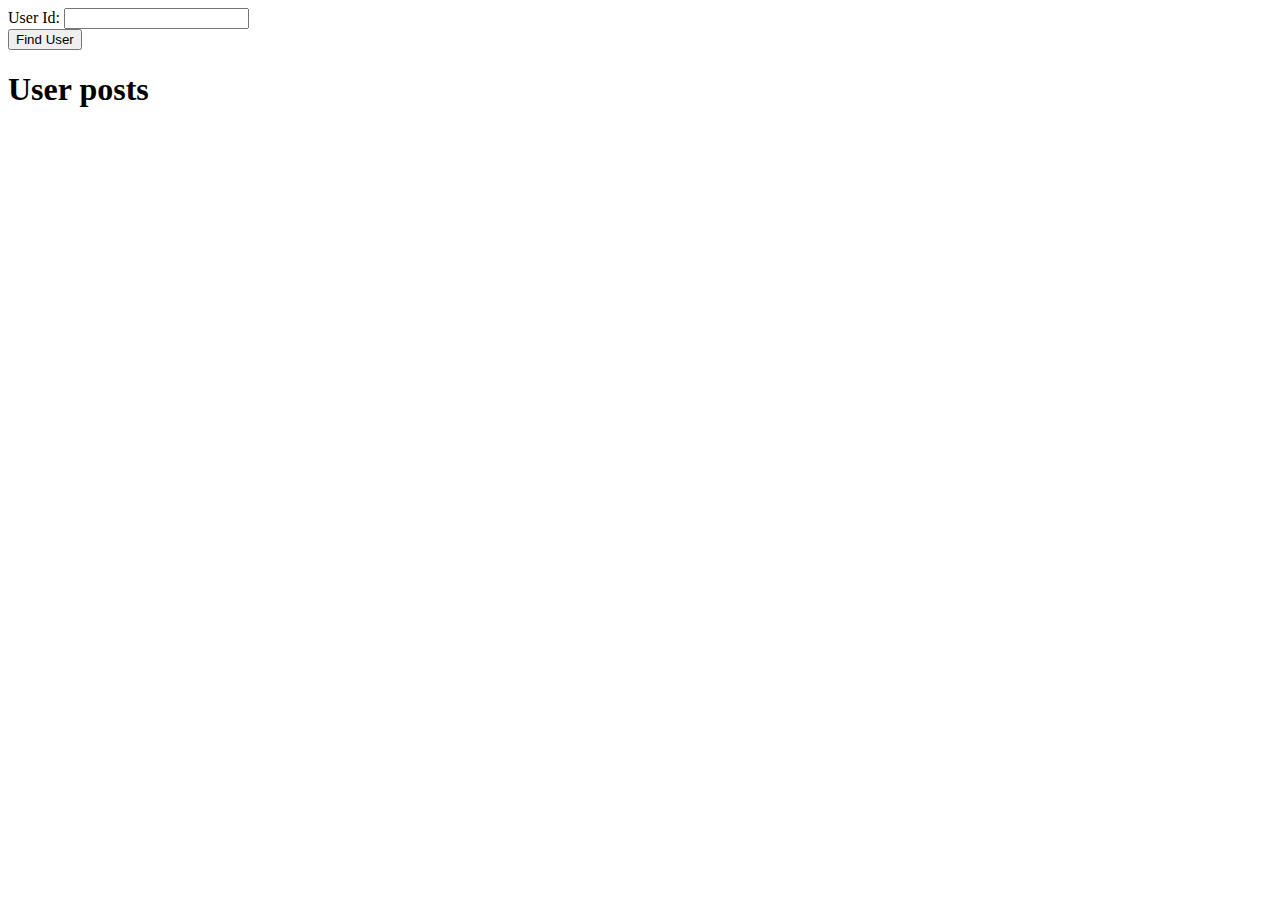
<file: Ajax/index.html>
<!DOCTYPE html>
<html lang="en">

<head>
    <meta charset="UTF-8">
    <meta http-equiv="X-UA-Compatible" content="IE=edge">
    <meta name="viewport" content="width=device-width, initial-scale=1.0">
    <title>AJAX</title>
</head>

<body>
    <form action="" method="post">
        <div>
            <label for="user-id">User Id: </label>
            <input type="text" name="user-id" id="user-id">
        </div>
        <div>
            <button type="button" id="find">Find User</button>
        </div>
    </form>

    <div>
        <p id="username"></p>
        <p id="email"></p>
        <p id="address"></p>
        <h1>User posts</h1>
        <dl id="posts"></dl>
    </div>

    <script src="https://ajax.googleapis.com/ajax/libs/jquery/3.6.1/jquery.min.js"></script>
    <script src="./app.js"></script>
</body>

</html>
</file>
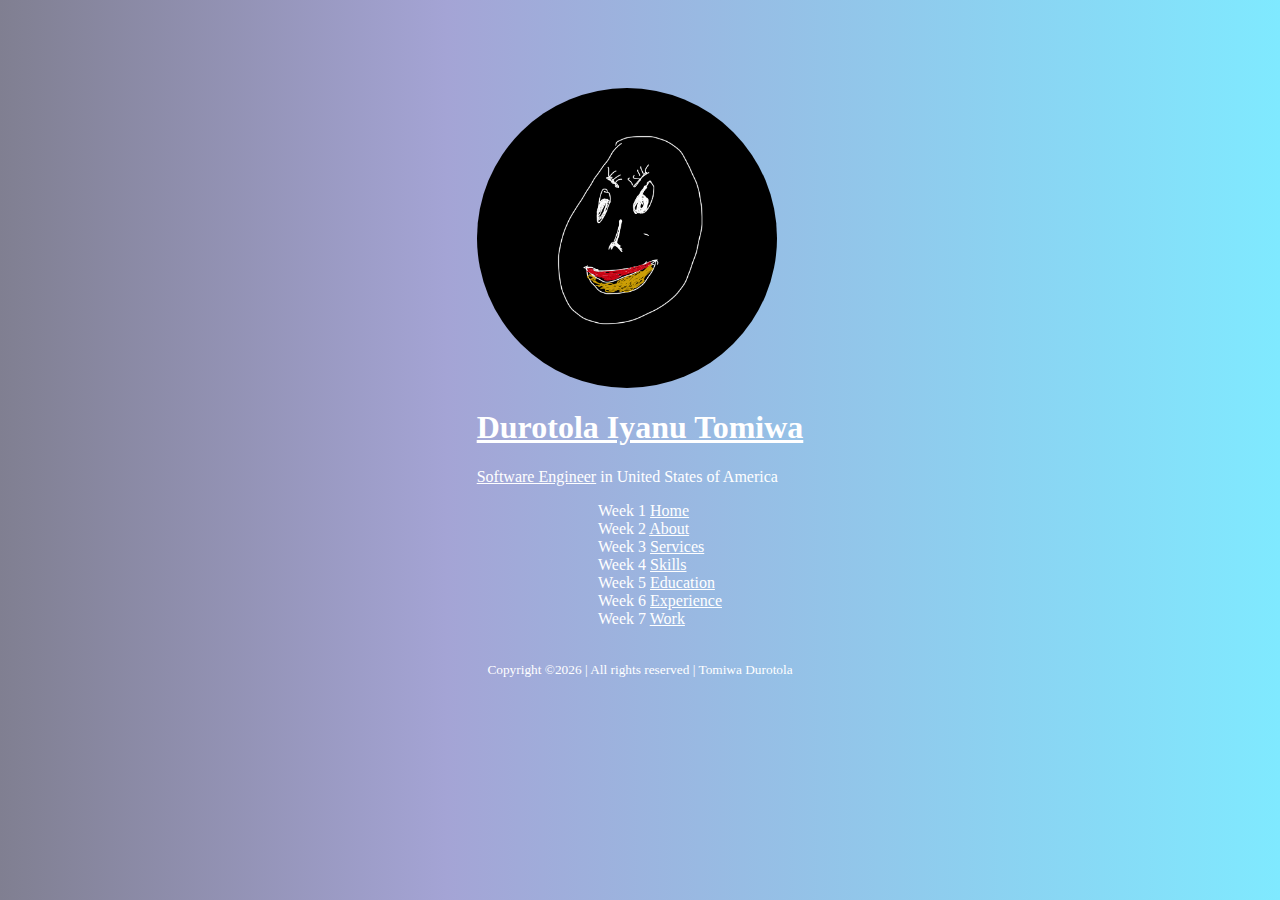
<file: Lab01/index.html>
<!DOCTYPE html >
<html lang=en>
<head>
	<meta charset="utf-8">
	<link rel="stylesheet" type="text/css" href="styles.css">
	<meta name="viewport" content="width=device-width, initial-scale=1">
	<title>CS472 Assignment Page</title>
</head>
<body  id="body-style" style="">
<div id="complementary">
<div class="text-center">
<div class="author-img" style="background-image:url(assets/kg.jpeg);background-size: cover; height: 300px; width: 300px; border-radius: 50%;"></div>
<h1><a href="index.html">Durotola Iyanu Tomiwa</a></h1>
<span class="position"><a href="#">Software Engineer</a> in United States of America</span>
</div>
<div>
<ul>
<li style="list-style: none;">Week 1 <a href="#" data-nav-section="home">Home</a></li>
<li style="list-style: none;">Week 2 <a href="#" data-nav-section="about">About</a></li>
<li style="list-style: none;">Week 3 <a href="#" data-nav-section="services">Services</a></li>
<li style="list-style: none;">Week 4 <a href="#" data-nav-section="skills">Skills</a></li>
<li style="list-style: none;">Week 5 <a href="#" data-nav-section="education">Education</a></li>
<li style="list-style: none;">Week 6 <a href="#" data-nav-section="experience">Experience</a></li>
<li style="list-style: none;">Week 7 <a href="#" data-nav-section="work">Work</a></li>
</ul>
</div>
<div>
<p><small>
Copyright ©<script>document.write(new Date().getFullYear());</script> | All rights reserved | Tomiwa Durotola</small></p>
</div>
</div>

</body>
</html>
</file>
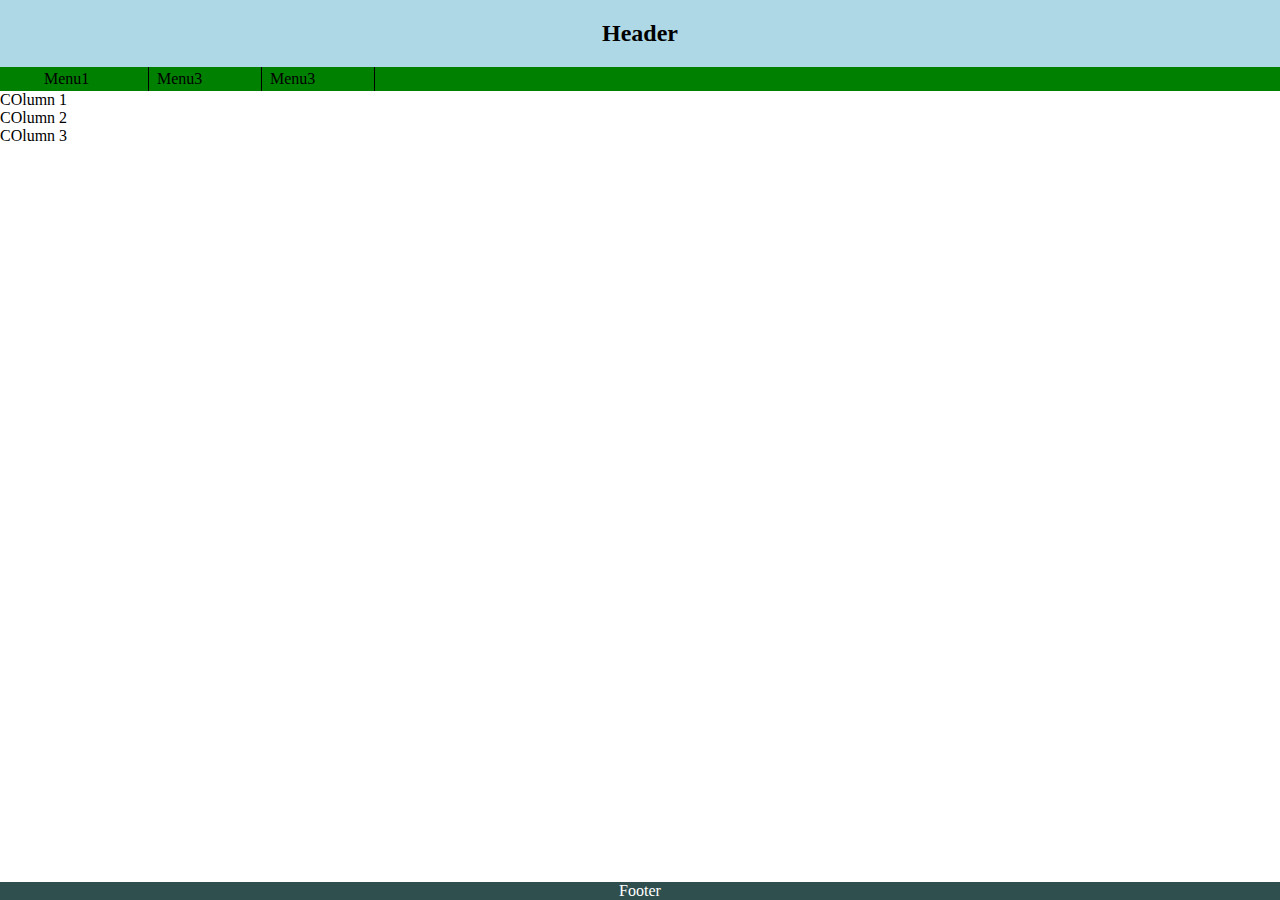
<file: Lab03/index.html>
<!DOCTYPE html >
<html lang=en>
	<head>
		<meta charset="utf-8">
		<link rel="stylesheet" type="text/css" href="app.css">
		<meta name="viewport" content="width=device-width, initial-scale=1">
		<title>Responsive Page</title>
	</head>
	<body>
<header><h2>Header</h2></header>
<nav>
  <ul>
    <li>Menu1</li>
    <li>Menu3</li>
    <li>Menu3</li>
  </ul>
</nav>
<section>
  <div>COlumn 1</div>
  <div>COlumn 2</div>
  <div>COlumn 3</div>
</section>
<footer>Footer</footer>
		</body>
	</html>
</file>
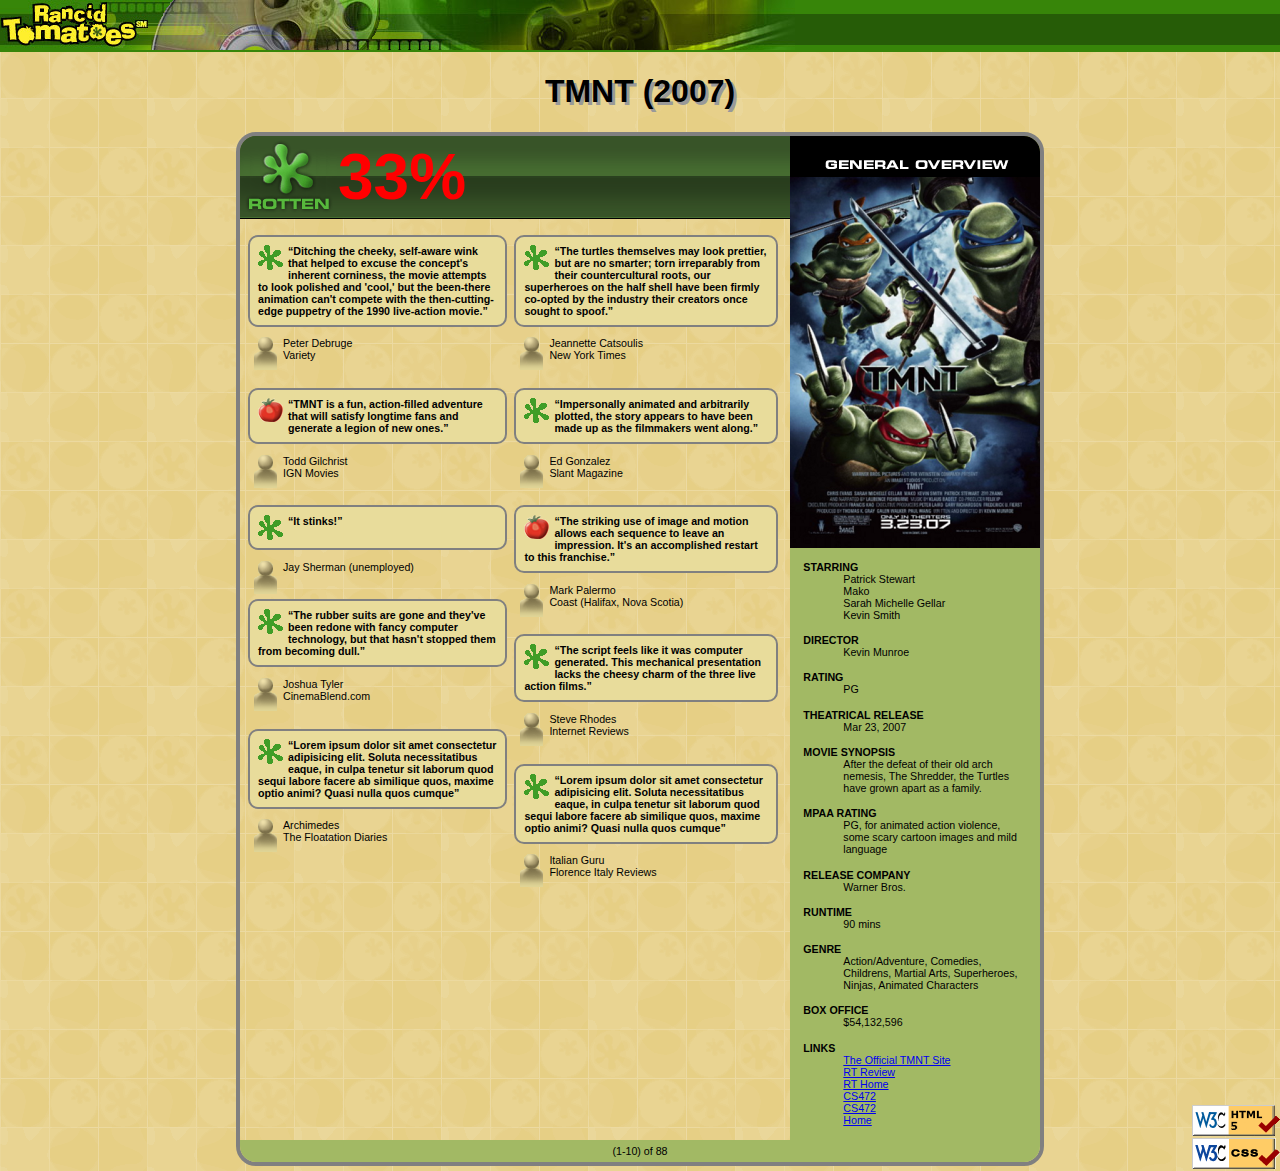
<file: Lab03b/index.html>
<!DOCTYPE html>
<html lang="en">
<head>
    <title>TMNT - Rancid Tomatoes</title>
    <meta charset="utf-8"/>
    <link href="movie.css" type="text/css" rel="stylesheet"/>
    <link href="img/rotten.gif" type="image/png" rel="icon"/>
</head>
<body>
<div class="banner">
    <img src="img/banner.png" alt="Rancid Tomatoes"/>
</div>

<div class="heading">
    <h1>TMNT (2007)</h1>
</div>

<div class="content">
    <!-- relative up -->
    <!--Side Bar absolute. right 0 top 0-->
    <div class="side-bar">
        <div>
            <img src="img/overview.png" alt="general overview"/>
        </div>

        <dl>
            <dt>STARRING</dt>
            <dd>Patrick Stewart <br/> Mako <br/> Sarah Michelle Gellar <br/> Kevin Smith</dd>

            <dt>DIRECTOR</dt>
            <dd>Kevin Munroe</dd>

            <dt>RATING</dt>
            <dd>PG</dd>

            <dt>THEATRICAL RELEASE</dt>
            <dd>Mar 23, 2007</dd>

            <dt>MOVIE SYNOPSIS</dt>
            <dd>After the defeat of their old arch nemesis, The Shredder, the Turtles have grown apart as a family.</dd>

            <dt>MPAA RATING</dt>
            <dd>PG, for animated action violence, some scary cartoon images and mild language</dd>

            <dt>RELEASE COMPANY</dt>
            <dd>Warner Bros.</dd>

            <dt>RUNTIME</dt>
            <dd>90 mins</dd>

            <dt>GENRE</dt>
            <dd>Action/Adventure, Comedies, Childrens, Martial Arts, Superheroes, Ninjas, Animated Characters</dd>

            <dt>BOX OFFICE</dt>
            <dd>$54,132,596</dd>

            <dt>LINKS</dt>
            <dd>
                <ul>
                    <li><a target="_blank" href="http://www.ninjaturtles.com/">The Official TMNT Site</a></li>
                    <li><a target="_blank" href="http://www.rottentomatoes.com/m/teenage_mutant_ninja_turtles/">RT Review</a></li>
                    <li><a target="_blank" href="http://www.rottentomatoes.com/">RT Home</a></li>
                    <li><a target="_blank" href="http://mumstudents.org/cs472/">CS472</a></li>
                    <li><a target="_blank" href="http://mumstudents.org/cs472/">CS472</a></li>
                    <li><a href="../index.html">Home</a></li>
                </ul>
            </dd>
        </dl>
    </div>

    <!--Reviews Section-->
    <!--  Use margin right to keep it away from the side bar -->
    <div class="review-section">
        <div class="rating">
            <img src="img/rottenbig.png" alt="Rotten"/>
            33%
        </div>
        <div class="grid-container">
            <div class="review-col-1">
                <p class="review">
                    <img src="img/rotten.gif" alt="Rotten"/>
                    <q>Ditching the cheeky, self-aware wink that helped to excuse the concept's inherent corniness, the
                        movie
                        attempts
                        to look polished and 'cool,' but the been-there animation can't compete with the
                        then-cutting-edge
                        puppetry
                        of
                        the 1990 live-action movie.</q>
                </p>
                <p class="author">
                    <img src="img/critic.gif" alt="Critic"/>
                    Peter Debruge <br/>
                    Variety
                </p>

                <p class="review">
                    <img src="img/fresh.gif" alt="Fresh"/>
                    <q>TMNT is a fun, action-filled adventure that will satisfy longtime fans and generate a legion of
                        new
                        ones.</q>
                </p>
                <p class="author">
                    <img src="img/critic.gif" alt="Critic"/>
                    Todd Gilchrist <br/>
                    IGN Movies
                </p>

                <p class="review">
                    <img src="img/rotten.gif" alt="Rotten"/>
                    <q>It stinks!</q>
                </p>
                <p class="author">
                    <img src="img/critic.gif" alt="Critic"/>
                    Jay Sherman (unemployed)
                </p>

                <p class="review">
                    <img src="img/rotten.gif" alt="Rotten"/>
                    <q>The rubber suits are gone and they've been redone with fancy computer technology, but that hasn't
                        stopped
                        them
                        from becoming dull.</q>
                </p>
                <p class="author">
                    <img src="img/critic.gif" alt="Critic"/>
                    Joshua Tyler <br/>
                    CinemaBlend.com
                </p>

                <p class="review">
                    <img src="img/rotten.gif" alt="Rotten"/>
                    <q>Lorem ipsum dolor sit amet consectetur adipisicing elit. Soluta
                        necessitatibus eaque, in culpa tenetur sit laborum quod sequi labore facere ab similique
                        quos, maxime optio animi? Quasi nulla quos cumque</q>
                </p>
                <p class="author">
                    <img src="img/critic.gif" alt="Critic"/>
                    Archimedes <br/>
                    The Floatation Diaries
                </p>
            </div>

            <div class="review-col-2">
                <p class="review">
                    <img src="img/rotten.gif" alt="Rotten"/>
                    <q>The turtles themselves may look prettier, but are no smarter; torn irreparably from their
                        countercultural
                        roots,
                        our superheroes on the half shell have been firmly co-opted by the industry their creators once
                        sought
                        to
                        spoof.</q>
                </p>
                <p class="author">
                    <img src="img/critic.gif" alt="Critic"/>
                    Jeannette Catsoulis <br/>
                    New York Times
                </p>

                <p class="review">
                    <img src="img/rotten.gif" alt="Rotten"/>
                    <q>Impersonally animated and arbitrarily plotted, the story appears to have been made up as the
                        filmmakers
                        went
                        along.</q>
                </p>
                <p class="author">
                    <img src="img/critic.gif" alt="Critic"/>
                    Ed Gonzalez <br/>
                    Slant Magazine
                </p>

                <p class="review">
                    <img src="img/fresh.gif" alt="Fresh"/>
                    <q>The striking use of image and motion allows each sequence to leave an impression. It's an
                        accomplished
                        restart to
                        this franchise.</q>
                </p>
                <p class="author">
                    <img src="img/critic.gif" alt="Critic"/>
                    Mark Palermo <br/>
                    Coast (Halifax, Nova Scotia)
                </p>

                <p class="review">
                    <img src="img/rotten.gif" alt="Rotten"/>
                    <q>The script feels like it was computer generated. This mechanical presentation lacks the cheesy
                        charm
                        of
                        the
                        three
                        live action films.</q>
                </p>
                <p class="author">
                    <img src="img/critic.gif" alt="Critic"/>
                    Steve Rhodes <br/>
                    Internet Reviews
                </p>

                <p class="review">
                    <img src="img/rotten.gif" alt="Rotten"/>
                    <q>Lorem ipsum dolor sit amet consectetur adipisicing elit. Soluta
                        necessitatibus eaque, in culpa tenetur sit laborum quod sequi labore facere ab similique
                        quos, maxime optio animi? Quasi nulla quos cumque</q>
                </p>
                <p class="author">
                    <img src="img/critic.gif" alt="Critic"/>
                    Italian Guru <br/>
                    Florence Italy Reviews
                </p>
            </div>
        </div>
    </div>

    <div class="paging">
        <p>(1-10) of 88</p>
    </div>

</div>

<div class="validator">
    <a href="https://validator.w3.org/check/referer"><img src="img/w3c-html.png" alt="Valid HTML5"/></a> <br/>
    <a href="https://jigsaw.w3.org/css-validator/check/referer"><img src="img/w3c-css.png" alt="Valid CSS"/></a>
</div>
</body>
</html>
</file>
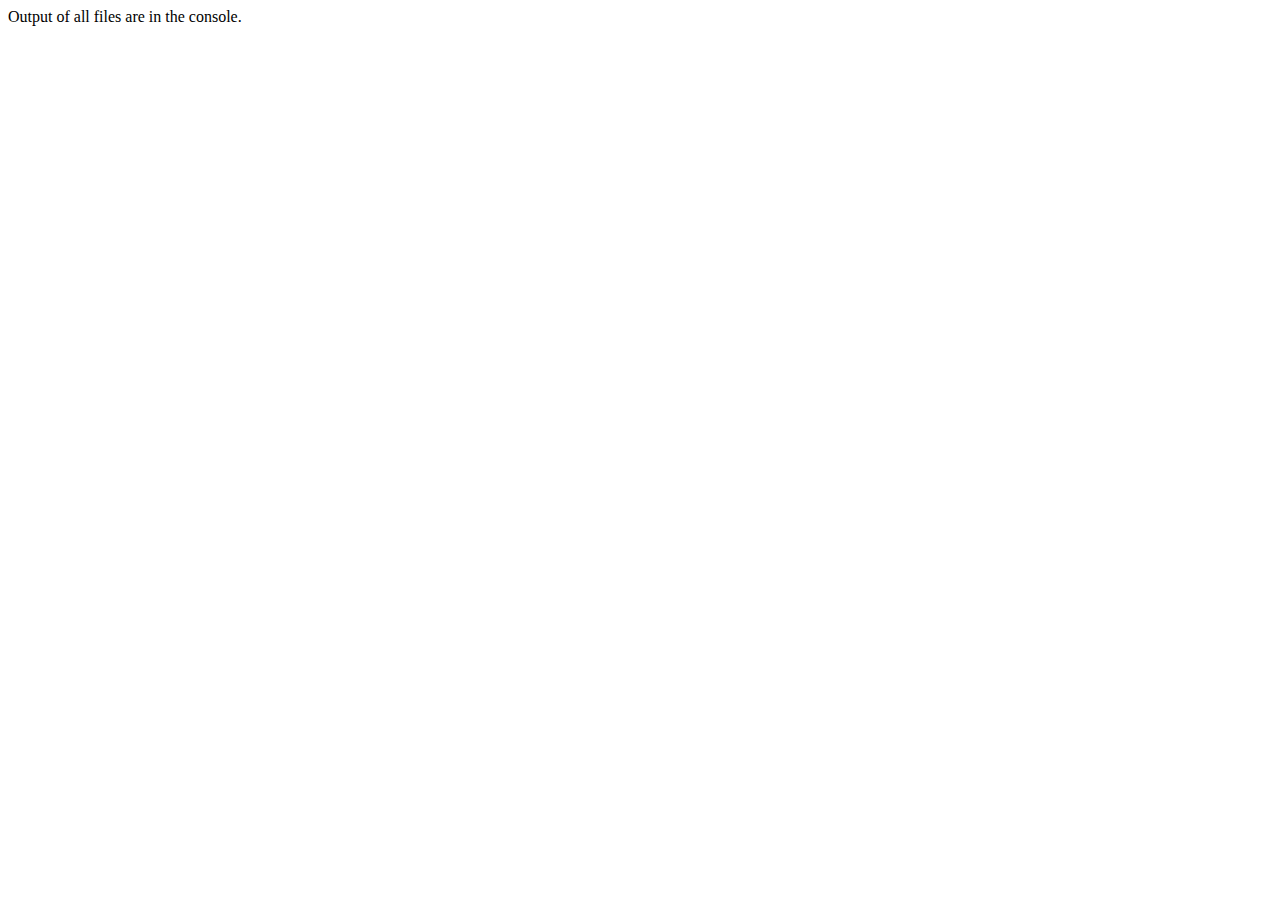
<file: Lab08/index.html>
<!DOCTYPE html>
<html>

<head>
  <title>Lab 8 Scope and Encapsulation</title>
  <script type="text/javascript" src="app.js"></script>
</head>

<body>
  Output of all files are in the console.
</body>

</html>
</file>
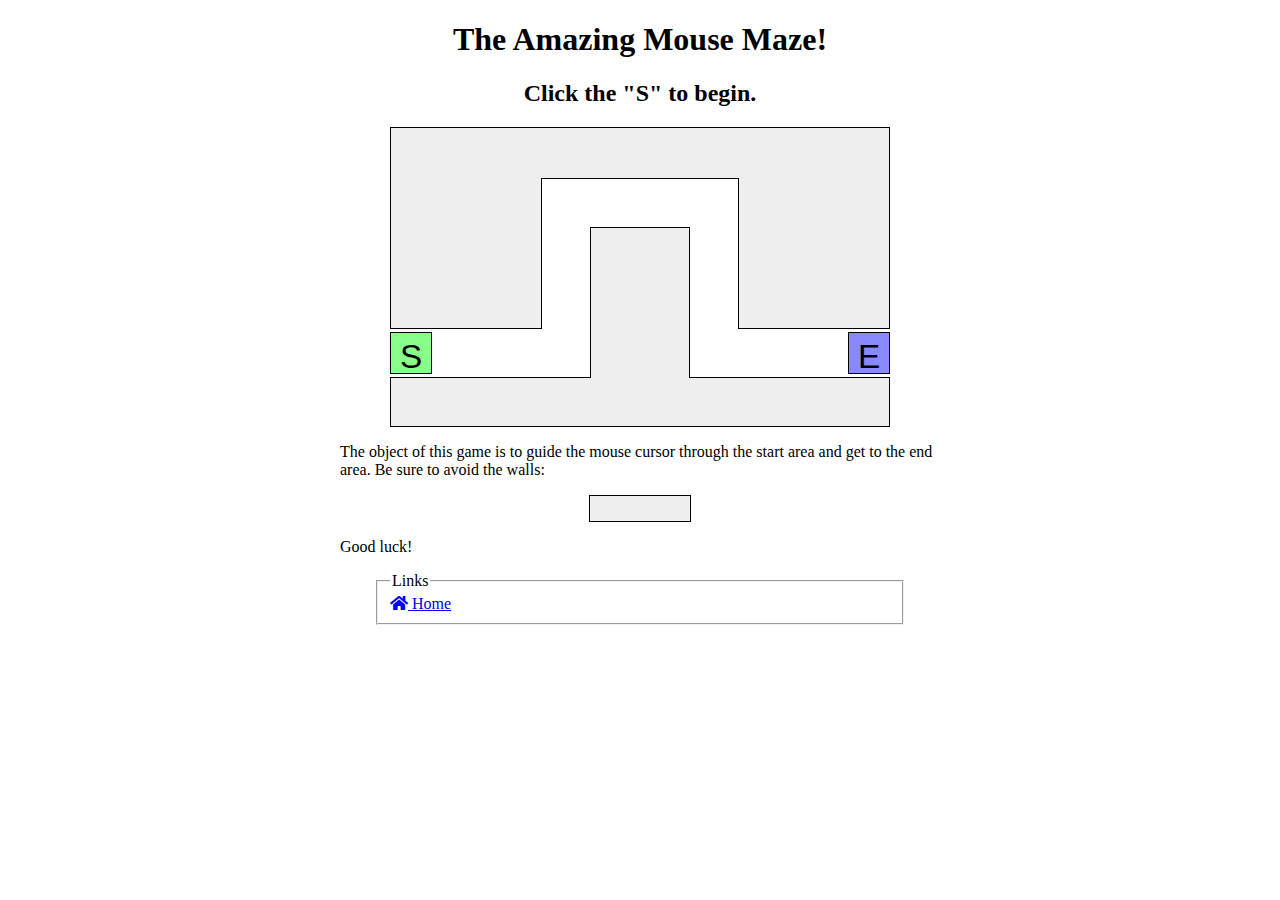
<file: Less08/maze.html>
<!DOCTYPE html>
<html>
	<!--
	CSE 190 M Lab 7 HTML file
	You should download this file for your lab, but you should not edit its contents.
	-->

	<head>
		<title>Maze!</title>
		
		<!-- provided files; do not modify -->
		<link href="style.css" type="text/css" rel="stylesheet" />
		<script src="https://code.jquery.com/jquery-3.6.0.min.js"
				integrity="sha256-/xUj+3OJU5yExlq6GSYGSHk7tPXikynS7ogEvDej/m4=" crossorigin="anonymous"></script>
		
		<!-- your code -->
		<link rel="stylesheet" href="https://cdnjs.cloudflare.com/ajax/libs/font-awesome/5.15.3/css/all.min.css">
		<script src="index.js" type="text/javascript"></script>
	</head>

	<body>
		<h1>The Amazing Mouse Maze!</h1>
		<h2 id="status">Click the "S" to begin.</h2>
		
		<!-- This part of the page represents the maze -->
		<div id="maze">
			<div id="start">S</div>
			<div class="boundary" id="boundary1"></div>
			<div class="boundary"></div>
			<div class="boundary"></div>
			<div class="boundary"></div>
			<div class="boundary"></div>
			<div id="end">E</div>
		</div>
		
		<p>
			The object of this game is to guide the mouse cursor through the start area and get to the end area.  Be sure to avoid the walls:
		</p>
		<div class="boundary example"></div>
		<p>
			Good luck!
		</p>
		<fieldset class="links">
			<legend>Links</legend>
			<a class="custom-link" href="../index.html"><i class="fa fa-home"></i> Home</a>
		</fieldset>
	</body>
</html>
</file>
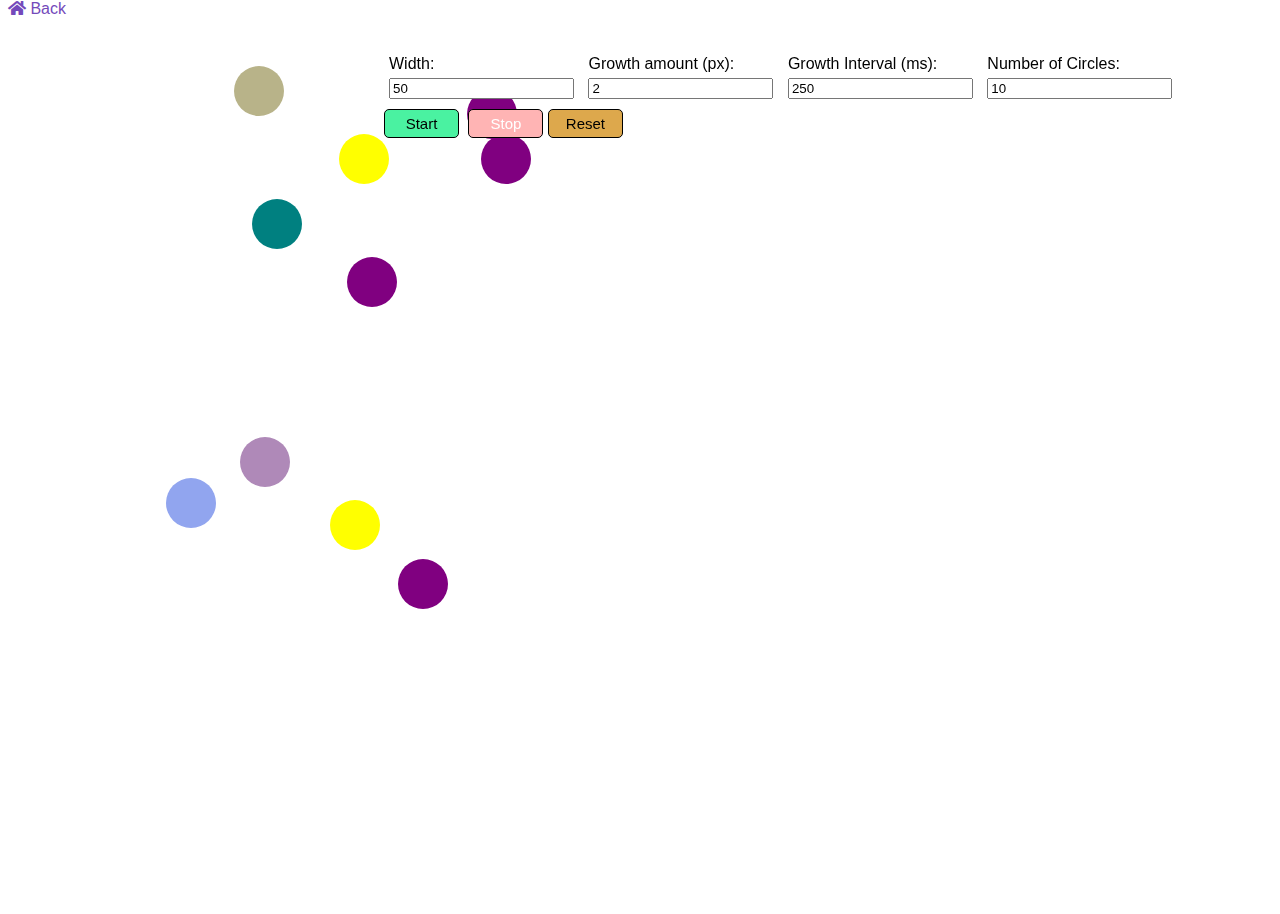
<file: Less09/circles.html>
<!DOCTYPE html>
<html lang="en">

<head>
  <meta charset="UTF-8">
  <title>Clean Screen </title>
  <script src="https://code.jquery.com/jquery-3.6.0.min.js"
    integrity="sha256-/xUj+3OJU5yExlq6GSYGSHk7tPXikynS7ogEvDej/m4=" crossorigin="anonymous"></script>
  <script src="index.js"></script>
  <link rel="stylesheet" href="https://cdnjs.cloudflare.com/ajax/libs/font-awesome/5.15.3/css/all.min.css">
  <link rel="stylesheet" href="style.css">
</head>

<body>
    <a class="custom-link" href="../index.html"><i class="fa fa-home"></i> Back</a>
  <div class="settings">
    <div class="setting"><label for="width">Width:</label><input type="number" id="width" name="width" value="50"></div>
    <div class="setting"><label for="growth-amount">Growth amount (px):</label><input type="number" id="growth-amount"
        name="growth-amount" value="2"></div>
    <div class="setting"><label for="growth-interval">Growth Interval (ms):</label><input type="number"
        id="growth-interval" name="growth-interval" value="250"></div>
    <div class="setting"><label for="circle-number">Number of Circles:</label><input type="number" id="circle-number"
        name="circle-number" value="10"></div>

    <div id="buttons-container" buttons">
      <button class="button" id="start">Start</button>
      <button class="button" id="stop" disabled="">Stop</button>
      <button class="button" id="reset">Reset</button>
    </div>

  </div>
  <div id="canvas"></div>
</body>

</html>
</file>
<file: Lab01/styles.css>
#body-style {
	padding-top: 80px;
	background: rgb(2,0,36);
	background: linear-gradient(90deg, rgba(2,0,36,0.5) 0%, rgba(74,74,172,0.5) 35%, rgba(0,212,255,0.5) 100%); 
	color: white;
}

a, h1, h2, p {
	color: white !important;
}

#complementary {
	width: 500px;
    margin: auto;
    display: flex;
    flex-direction: column;
    align-items: center;
}
</file>
<file: Lab03/app.css>
body {
	padding: 0;
	margin: 0;
}

h2, ul {
	margin: 0;
}

header {
	width: 100%;
	text-align: center;
	padding: 20px 0;
	background: #aed8e6;
}

nav {
	width: 100%;
	background: green;
}

nav ul {
	text-decoration: none;
}

nav ul li {
	border-right: 1px solid black;
	display: inline-block;
	list-style: none;
	padding: 3px 4px;
	width: 100px;
	background: green;
}

footer {
	color: white;
	width: 100%;
	background: #2f4f4f;
	position: fixed;
	bottom: 0;
	text-align: center;
}
</file>
<file: Lab03b/movie.css>
body {
    background-image: url("img/background.png");
    font-family: Verdana, Tahoma, sans-serif;
    font-size: 8pt;
    margin: 0;
    padding: 0;
}

.heading {
    text-align: center;
    text-shadow: 3px 3px #999999;
}

.heading h1 {
    font-size: 24pt;
    font-weight: bold;
}

.content {
    width: 800px;
    margin: 0 auto;
    border: 4px gray solid;
    border-radius: 20px;
    overflow: hidden;
}

.banner {
    background-image: url("img/bannerbg.png");
}

.content {
    position: relative;
}

.rating {
    background-image: url("img/rbg.png");
    font-weight: bold;
    font-size: 48pt;
    color: red;
    display: flex;
    align-items: center;
}

.side-bar {
    background-color: #A2B964;
    width: 250px;
    font-family: Arial, sans-serif;
    padding-bottom: 2px;
    position: absolute;
    left: 550px;
    height: 1005px;
}

.side-bar dl {
    padding-left: 10pt;
    padding-right: 10pt;
    margin-bottom: 0;
}

.side-bar ul {
    list-style: none;
    padding-left: 0;
}

dt {
    font-weight: bold;
}

dd {
    margin-bottom: 10pt;
}

.review-section {
    margin-right: 250px;
}

.grid-container {
    position: relative;
    padding: 5px;
    width: 550px;
}

.review {
    font-weight: bold;
    background-color: #E8DC9B;
    padding: 8px;
    border: 2px gray solid;
    border-radius: 10px;
}

.review img {
    padding-right: 5px;
}


.review-col-1, .review-col-2 {
    width: 47%;
    height: 900px;
}

.paging {
    background-color: #A2B964;
    padding: 5px;
    margin-top: 0;
    margin-bottom: 0;
    text-align: center;
}

.paging p {
    margin: 0;
}

.review-col-2 {
    position: absolute;
    left: 49%;
    top: 5px;
}

.review-col-1 {
    padding-left: 3px;
}

.review img, .author img {
    float: left;
}

.review:after {
    clear: both;
    content: "";
    display: table;
}

.author {
    margin-bottom: 20pt;
}

.validator {
    position: absolute;
    right: 0;
    top: 1105px;
}
</file>
<file: Less08/style.css>
h1, h2 {
    text-align: center;
}

p {
    width: 600px;
    margin: 1em auto;
}

#maze {
    margin: auto;
    position: relative;
    height: 300px;
    width: 500px;
}

#start, #end {
    position: absolute;
    top: 205px;
    height: 30px;
    width: 30px;
    border: 1px solid black;
    padding: 5px;
    cursor: default;

    font-family: "Helvetica", "Arial", sans-serif;
    font-size: 25pt;
    text-align: center;
}

#maze #start {
    background-color: #88ff88;
    left: 0;
}

#maze #end {
    background-color: #8888ff;
    right: 0;
}

div.boundary {
    background-color: #eeeeee;
    border: 1px solid black;
}

div.boundary.example {
    margin: auto;
    width: 100px;
    height: 25px;
}

div.youlose {
    background-color: #ff8888;
}

div.youwin {
    background-color: #88ff88;
}

#maze div.boundary {
    position: absolute;

    top: 0;
    left: 0;
    height: 200px;
    width: 150px;
    z-index: 1;
}

#maze div.boundary + div.boundary {
    border-left: none;
    border-right: none;
    z-index: 2;

    left: 151px;
    height: 50px;
    width: 198px;
}

#maze div.boundary + div.boundary + div.boundary {
    border-left: 1px black solid;
    border-right: 1px black solid;
    z-index: 1;

    left: 348px;
    height: 200px;
    width: 150px;
}

#maze div.boundary + div.boundary + div.boundary + div.boundary {
    border: 1px black solid;

    top: 250px;
    left: 0;
    height: 48px;
    width: 498px;
}

#maze div.boundary + div.boundary + div.boundary + div.boundary + div.boundary {
    border-bottom: none;

    top: 100px;
    left: 200px;
    height: 150px;
    width: 98px;
}

.links {
    margin: auto;
    width: 500px;
}
</file>
<file: Less09/style.css>
body {
    font-family: Arial, sans-serif;
    margin-top: 0;
}

.custom-link, .custom-link:link {
    color: #744abb;
    text-decoration: none;
}

.custom-link {
    display: inline-block;
    margin-right: 15px;
}

.custom-link:hover {
    color: #f3b609;
    text-decoration: underline;
}

.setting > label {
    display: block;
    padding: 5px 0 5px 0;
}

.setting {
  margin: 5px;
  display: inline-block;
}


.settings {
    position: fixed;
    left: 30%;
    top: 5%;
    z-index:1000;
}

.button {
    display: inline-block;
    margin-top: 5px;
    border: 1px solid black;
    border-radius: 5px;
    font-size: 15px;
    color: white;
    padding: 5px;
    width: 5em;
}

.button:hover {
    cursor: pointer;
}

#start {
    background-color: #4AF2A1;
    color: black;
    margin-right: 5px;
}

#start:disabled {
    background-color: #8fbaba;
    color: white;
    cursor: no-drop;
}

#reset {
    background-color: #dda84c;
    color: black;
}

#reset:disabled {
    background-color: #dbc87c;
    color: white;
    cursor: no-drop;
}

#stop {
    background-color: #f45b5b;
    color: black;
}

#stop:disabled {
    background-color: #ffb4b4;
    color: white;
    cursor: no-drop;
}

#canvas {
    position: relative;
    /*background-color: #f3f3f3;*/
    margin: 3em auto;
    width: 1024px;
    height: 800px;
}

.circle {
    background-color: black;
    position: absolute;
    display: inline-block;
    border-radius: 50%;
}

/* Fade out */
.fade-out {
    animation: fadeOut ease 8s;
    -webkit-animation: fadeOut ease 8s;
    -moz-animation: fadeOut ease 8s;
    -o-animation: fadeOut ease 8s;
}

@keyframes fadeOut {
    0% {
        opacity: 1;
    }
    100% {
        opacity: 0;
    }
}

@-moz-keyframes fadeOut {
    0% {
        opacity: 1;
    }
    100% {
        opacity: 0;
    }
}

@-webkit-keyframes fadeOut {
    0% {
        opacity: 1;
    }
    100% {
        opacity: 0;
    }
}

@-o-keyframes fadeOut {
    0% {
        opacity: 1;
    }
    100% {
        opacity: 0;
    }
}

@-ms-keyframes fadeOut {
    0% {
        opacity: 1;
    }
    100% {
        opacity: 0;
    }
}
</file>
